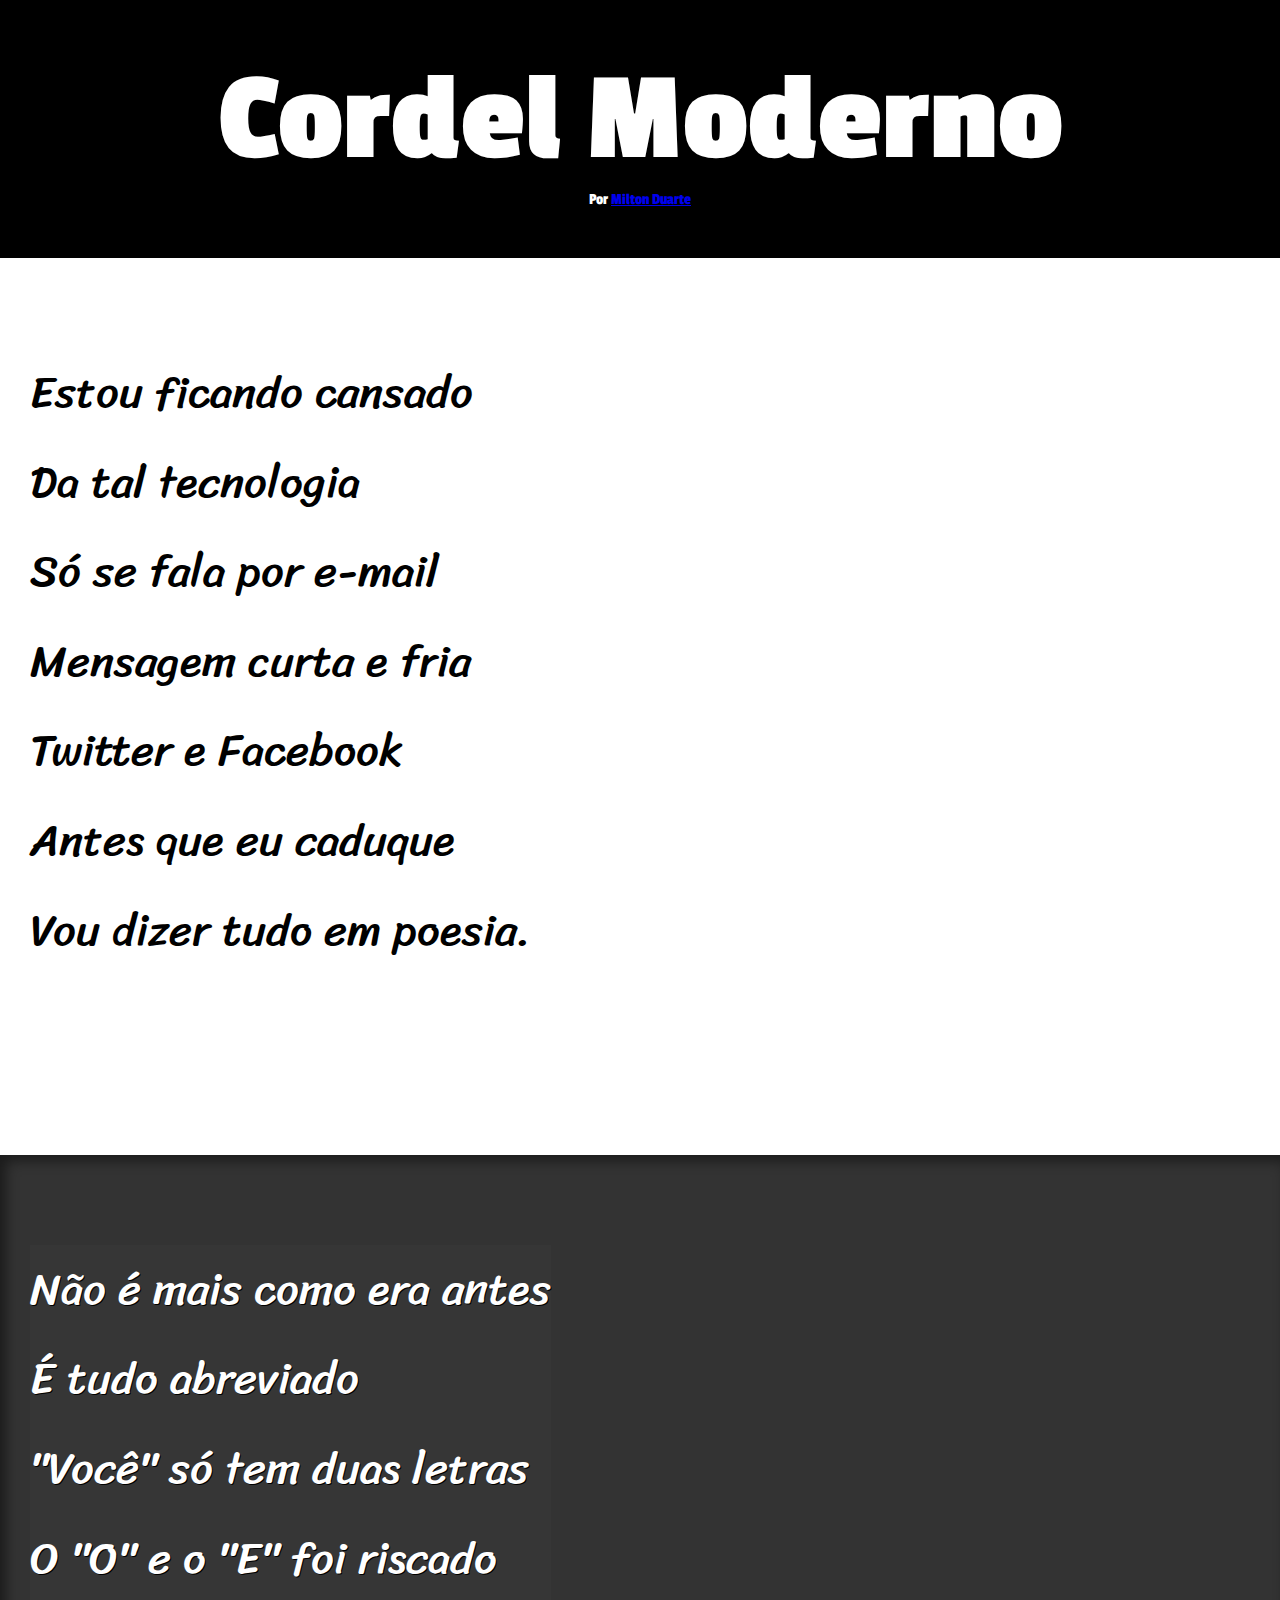
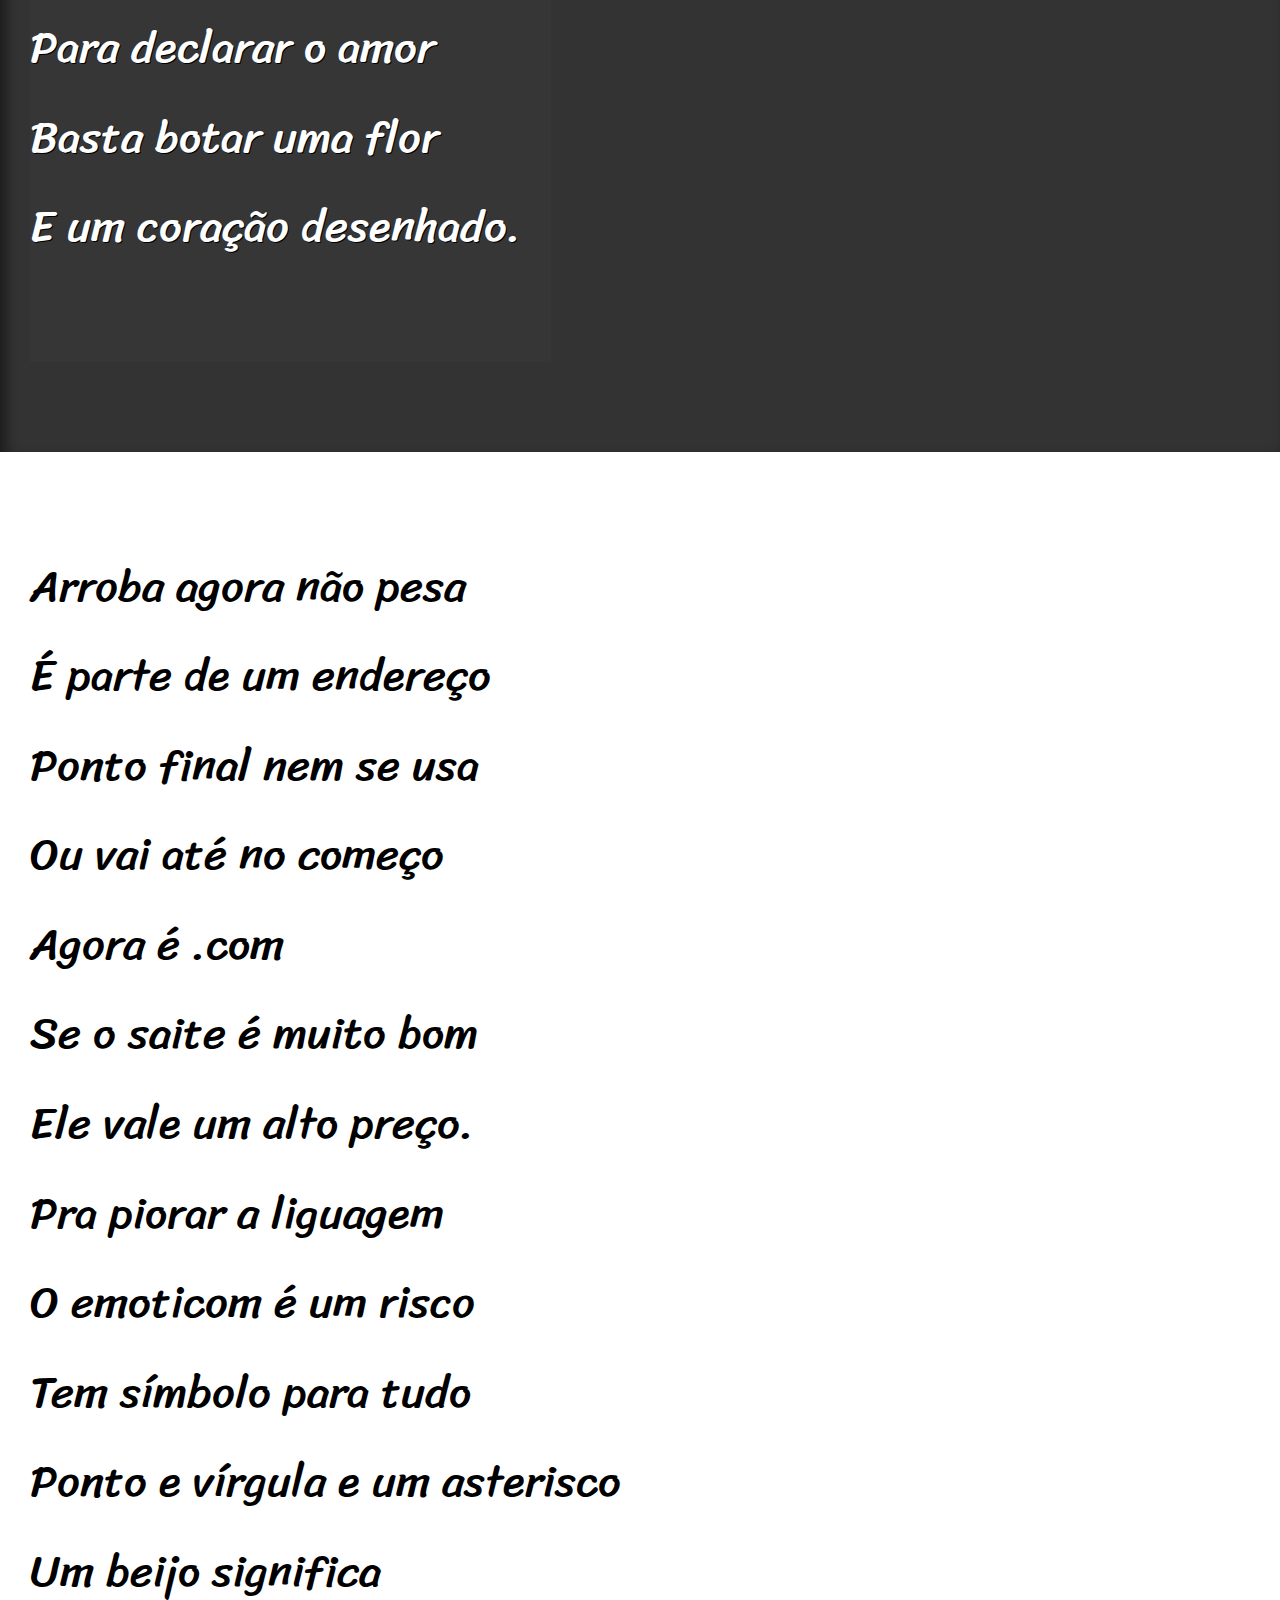
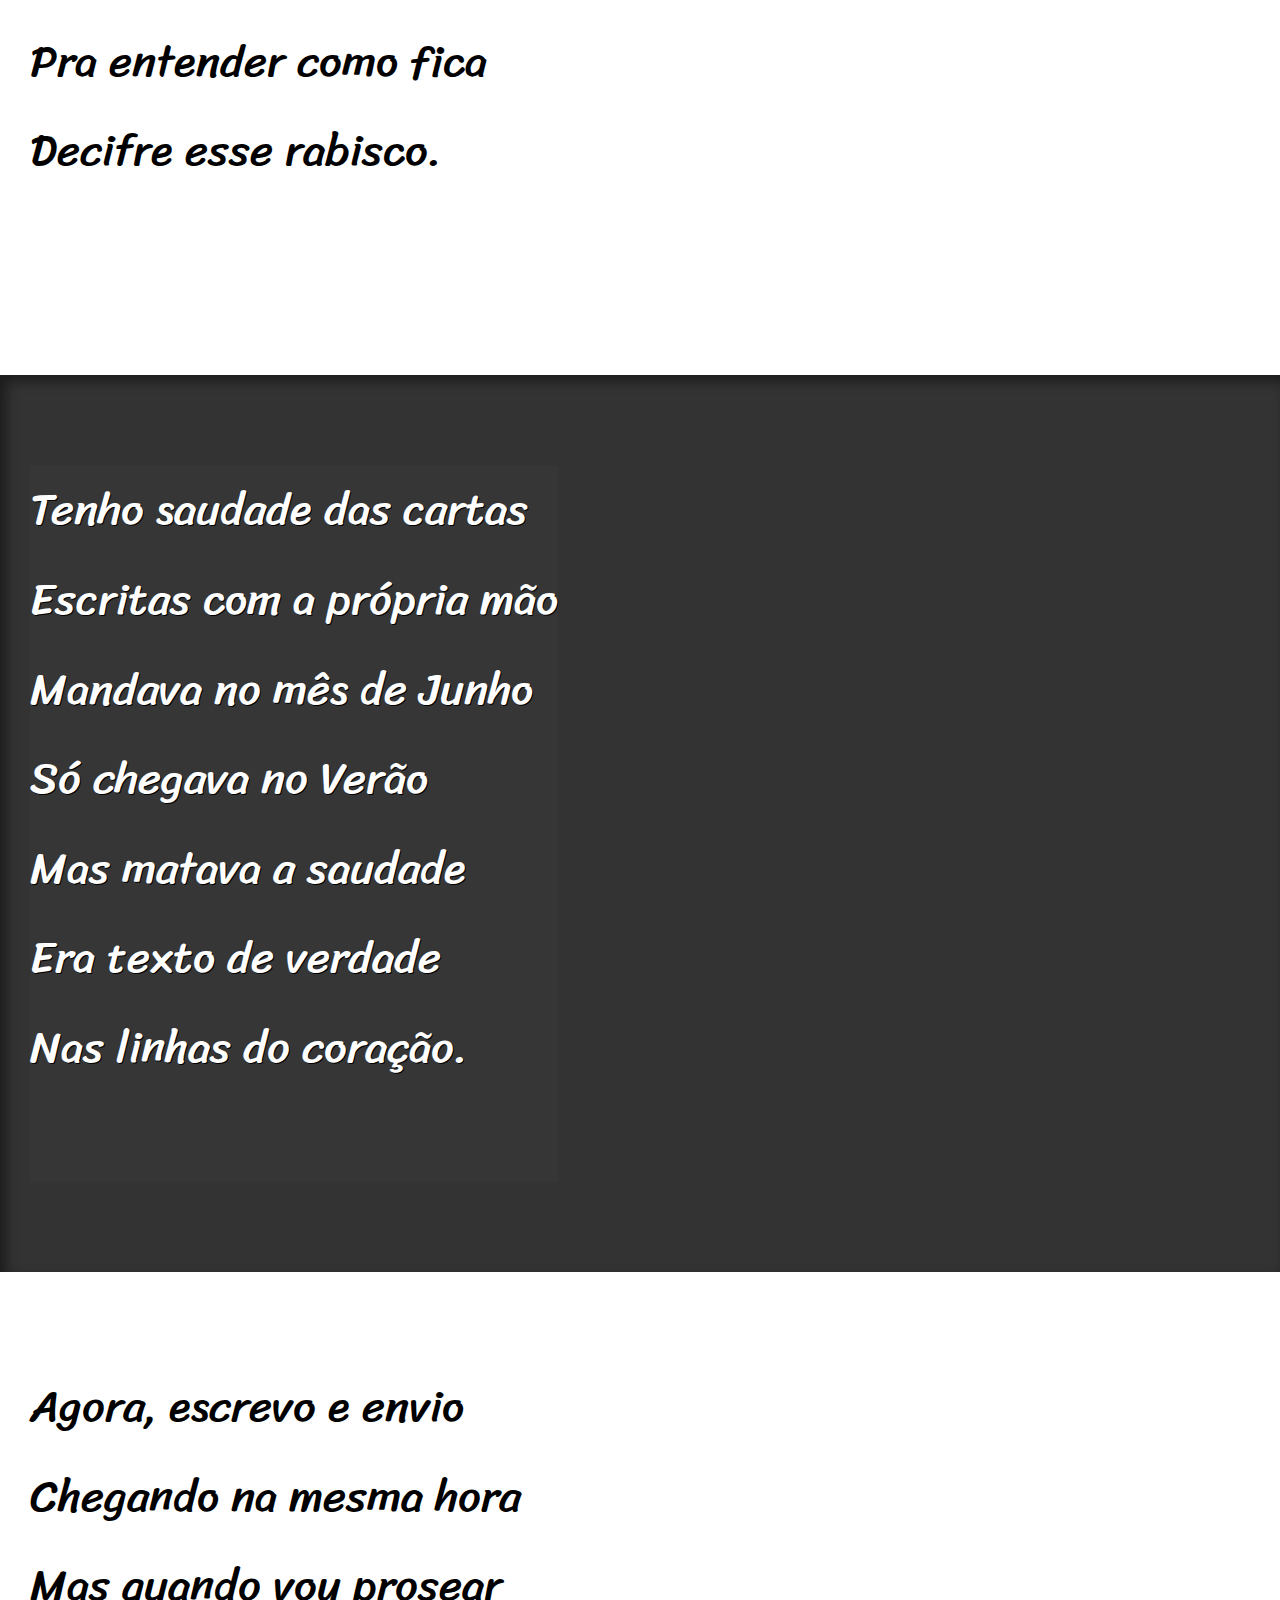
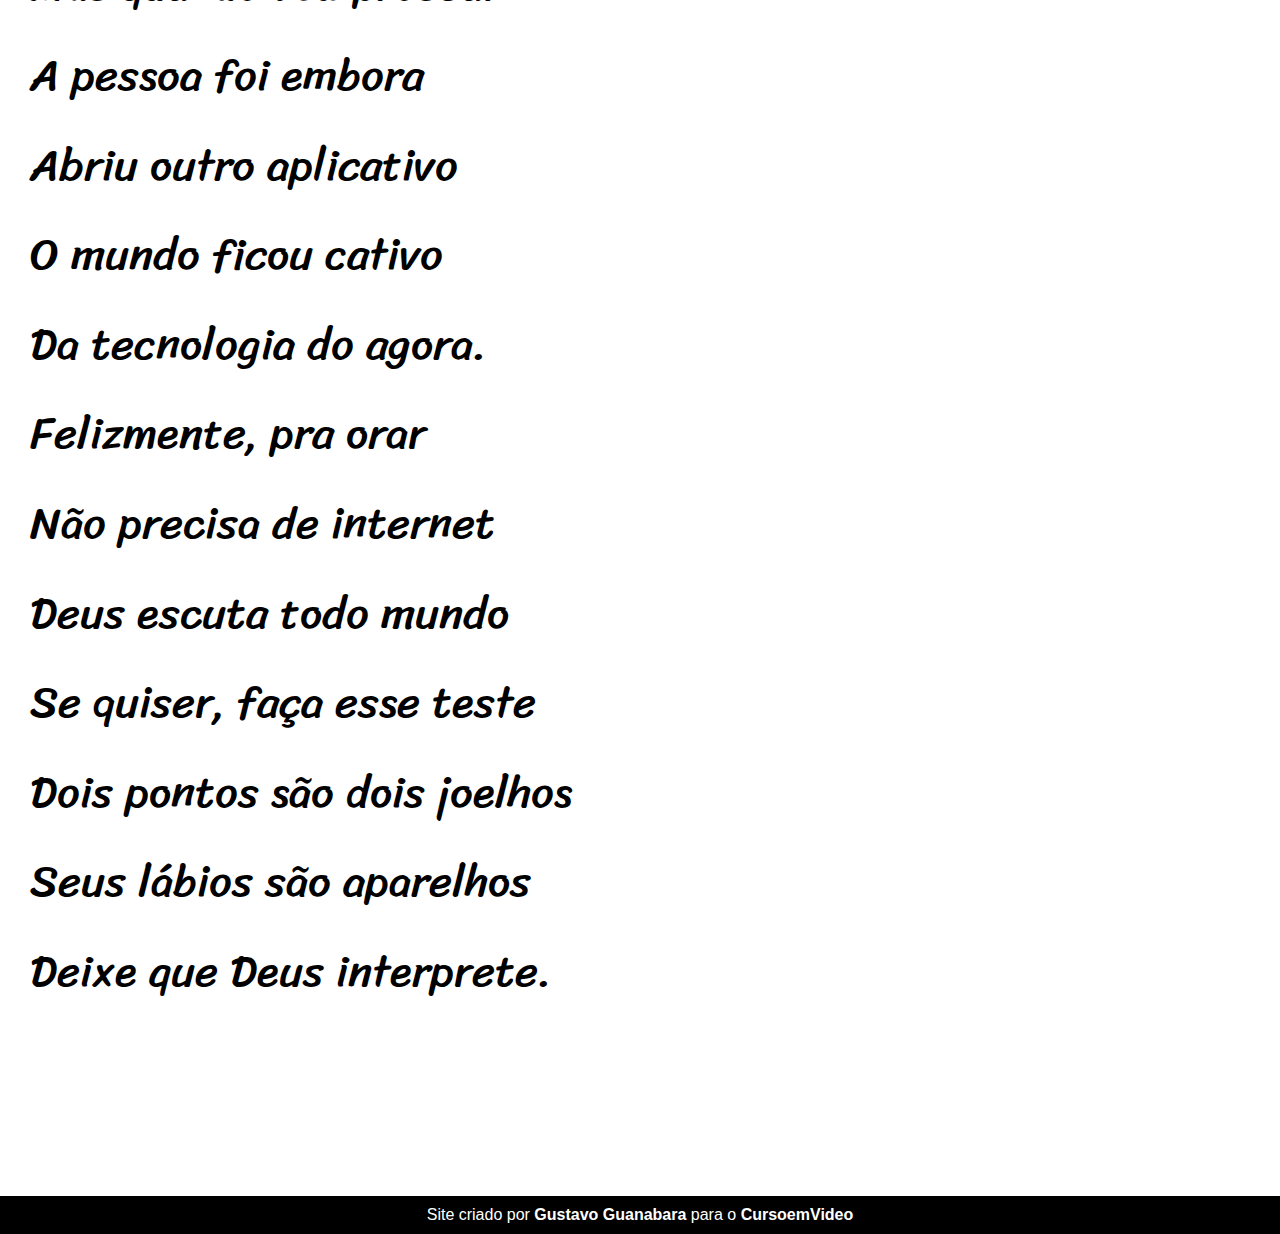
<file: index.html>
<!DOCTYPE html>
<html lang="pt-br">
<head>
    <meta charset="UTF-8">
    <meta name="viewport" content="width=device-width, initial-scale=1.0">
    <link rel="shortcut icon" href="favicon.ico" type="image/x-icon">
    <title>Cordel Moderno</title>
</head>
<body>
    
    <header>
        <h1>Cordel Moderno</h1>
        <p>Por <a href="https://www.recantodasletras.com.br/poesias/3186743" target="_blank">Milton Duarte</a></p>
        <link rel="stylesheet" href="estilo/style.css">
    </header>

    <section class="normal">
        <p>
            Estou ficando cansado <br>
            Da tal tecnologia <br>
            Só se fala por e-mail <br>
            Mensagem curta e fria <br>
            Twitter e Facebook <br>
            Antes que eu caduque <br>
            Vou dizer tudo em poesia. <br>
        </p>
    </section>

    <section class="imagem" id="img01">
        <p>
            Não é mais como era antes <br>
            É tudo abreviado <br>
            "Você" só tem duas letras <br>
            O "O" e o "E" foi riscado <br>
            Para declarar o amor <br>
            Basta botar uma flor <br>
            E um coração desenhado. <br>
        </p>
    </section>
    
    <section class="normal">
        <p>
            Arroba agora não pesa <br>
            É parte de um endereço <br>
            Ponto final nem se usa <br>
            Ou vai até no começo <br>
            Agora é .com <br>
            Se o saite é muito bom <br>
            Ele vale um alto preço. <br>
            
            Pra piorar a liguagem <br>
            O emoticom é um risco <br>
            Tem símbolo para tudo <br>
            Ponto e vírgula e um asterisco <br>
            Um beijo significa <br>
            Pra entender como fica <br>
            Decifre esse rabisco. <br>
        </p>
    </section>
    
    <section class="imagem" id="img02">
        <p>
            Tenho saudade das cartas <br>
            Escritas com a própria mão <br>
            Mandava no mês de Junho <br>
            Só chegava no Verão <br>
            Mas matava a saudade <br>
            Era texto de verdade <br>
            Nas linhas do coração. <br>
        </p>
    </section>
    
    <section class="normal">
        <p>
            Agora, escrevo e envio <br>
            Chegando na mesma hora <br>
            Mas quando vou prosear <br>
            A pessoa foi embora <br>
            Abriu outro aplicativo <br>
            O mundo ficou cativo <br>
            Da tecnologia do agora. <br>
            
            Felizmente, pra orar <br>
            Não precisa de internet <br>
            Deus escuta todo mundo <br>
            Se quiser, faça esse teste <br>
            Dois pontos são dois joelhos <br>
            Seus lábios são aparelhos <br>
            Deixe que Deus interprete. <br>
        </p>
    </section>

    <footer><p>Site criado por <a href="https://gustavoguanabara.github.io" target="_blank">Gustavo Guanabara</a> para o <a href="https://www.cursoemvideo.com" target="_blank">CursoemVideo</a></p></footer>

</body>
</html>
</file>
<file: estilo/style.css>
@charset "UTF-8";

@import url('https://fonts.googleapis.com/css2?family=Passion+One:wght@400;700;900&family=Sriracha&display=swap');

@import url('https://fonts.googleapis.com/css2?family=Passion+One:wght@400;700;900&family=Sriracha&display=swap');

:root {
    --fonte1: Verdana, Geneva, Tahoma, sans-serif;
    --fonte2: 'Passion One', cursive;
    --fonte3: 'Sriracha', cursive;
}
* {
    margin: 0px;
   padding: 0px;
   font-size: 1em;
}

html, body {
    min-height: 100vh;
    background-color: darkgray;
    font-family: var(--fonte1);
}

header {
    background-color: black;
    color: white;
    text-align: center;
    font-family: var(--fonte2);
}

header > h1 {
    padding-top: 50px; /* para ter um espaçamento de 50px, no topo */
    text-transform: small-caps; /*letras maiusculas, mas as 1º maiores*/
    font-size: 10vw; /* tamanho da letra aumenta de acordo com a tela */
}

header > p {
    padding-bottom: 50px; /*para ter um espaçamento 50px no bottom*/
}

header > a, footer a {
    color: white;
    text-decoration: none;
    font-weight: bold;
}

header a:hover, footer a:hover {
    text-decoration: underline;
}

section {
    padding-top: 10vh;
    padding-bottom: 10vh;
    line-height: 2em; /* cria um espaçamento entre as linhas */
    padding-left: 30px;
    font-family: var(--fonte3);
    font-size: 3.5vw;
}
section > p {
    padding-bottom: 2em;
}

section.normal {
    background-color: white;
    color: black;
}

section.imagem {
    background-color: rgb(51, 51, 51);
    color: white;
    box-shadow: inset 6px 6px 13px 0px rgba(0, 0, 0, 0.473);
    background-size: cover;
    background-attachment: fixed; /* efeito parallax img de fundo */
}

section.imagem > p {
    display: inline-block;
    background-color: rgba(59, 59, 59, 0.514);
    text-shadow: 1px 1px 0px black;
}

section#img01 {
    background-image: url(../imagens/background001.jpg);
    background-position: right center;
}

section#img02 {
    background-image: url(../imagens/background002.jpg);
    background-position: right center;
}

footer {
    background-color: black;
    color: white;
    text-align: center;
    padding: 10px;
}
</file>
